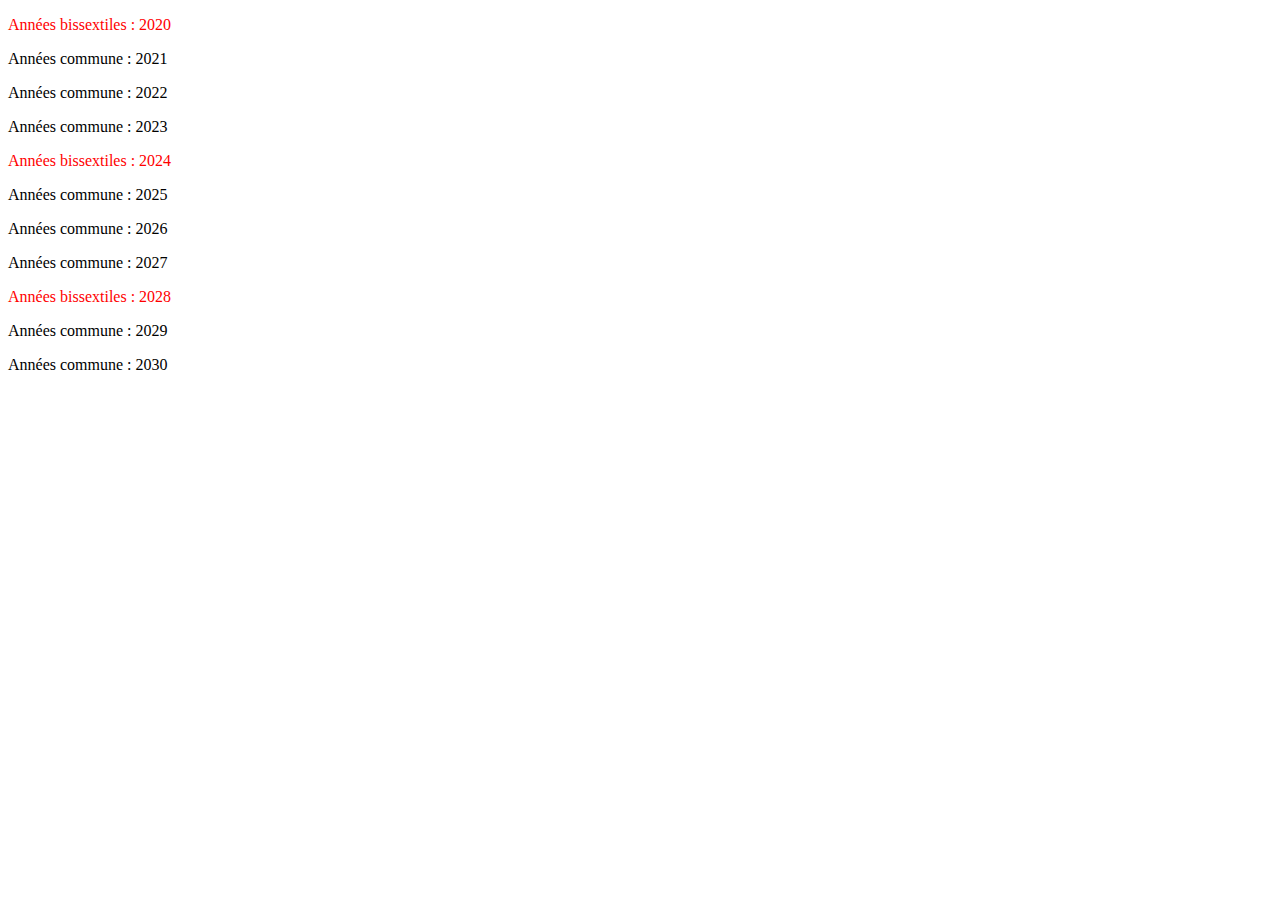
<file: JsExo1/index.html>
<!DOCTYPE html>
<html lang="fr">
<head>
    <meta charset="utf-8">

    <meta name="viewport" content="width=device-width, initial-scale=1.0">

    <link rel="stylesheet" href="https://stackpath.bootstrapcdn.com/bootstrap/4.1.3/css/bootstrap.min.css" integrity="sha384-MCw98/SFnGE8fJT3GXwEOngsV7Zt27NXFoaoApmYm81iuXoPkFOJwJ8ERdknLPMO" crossorigin="anonymous">

    <link rel="stylesheet" href="assets/css/style.css">

    <title>Js - Part 6 - Exo 1</title>
</head>
<body>
    <div class="container-fluid h-100">
        <div class="row h-100 justify-content-center">
            <div class="col-3 b_green d-flex align-items-center justify-content-center text-center">
                <div id="dateContainer" class="formContainer d-flex flex-column align-items-center justify-content-center m-2">
                                     
                </div>
            </div>
        </div>
    </div>

    <script src="https://code.jquery.com/jquery-3.3.1.slim.min.js" integrity="sha384-q8i/X+965DzO0rT7abK41JStQIAqVgRVzpbzo5smXKp4YfRvH+8abtTE1Pi6jizo" crossorigin="anonymous"></script>
    <script src="https://cdnjs.cloudflare.com/ajax/libs/popper.js/1.14.3/umd/popper.min.js" integrity="sha384-ZMP7rVo3mIykV+2+9J3UJ46jBk0WLaUAdn689aCwoqbBJiSnjAK/l8WvCWPIPm49" crossorigin="anonymous"></script>
    <script src="https://stackpath.bootstrapcdn.com/bootstrap/4.1.3/js/bootstrap.min.js" integrity="sha384-ChfqqxuZUCnJSK3+MXmPNIyE6ZbWh2IMqE241rYiqJxyMiZ6OW/JmZQ5stwEULTy" crossorigin="anonymous"></script>
    <script src="assets/js/script.js"></script>
</body>
</html>
</file>
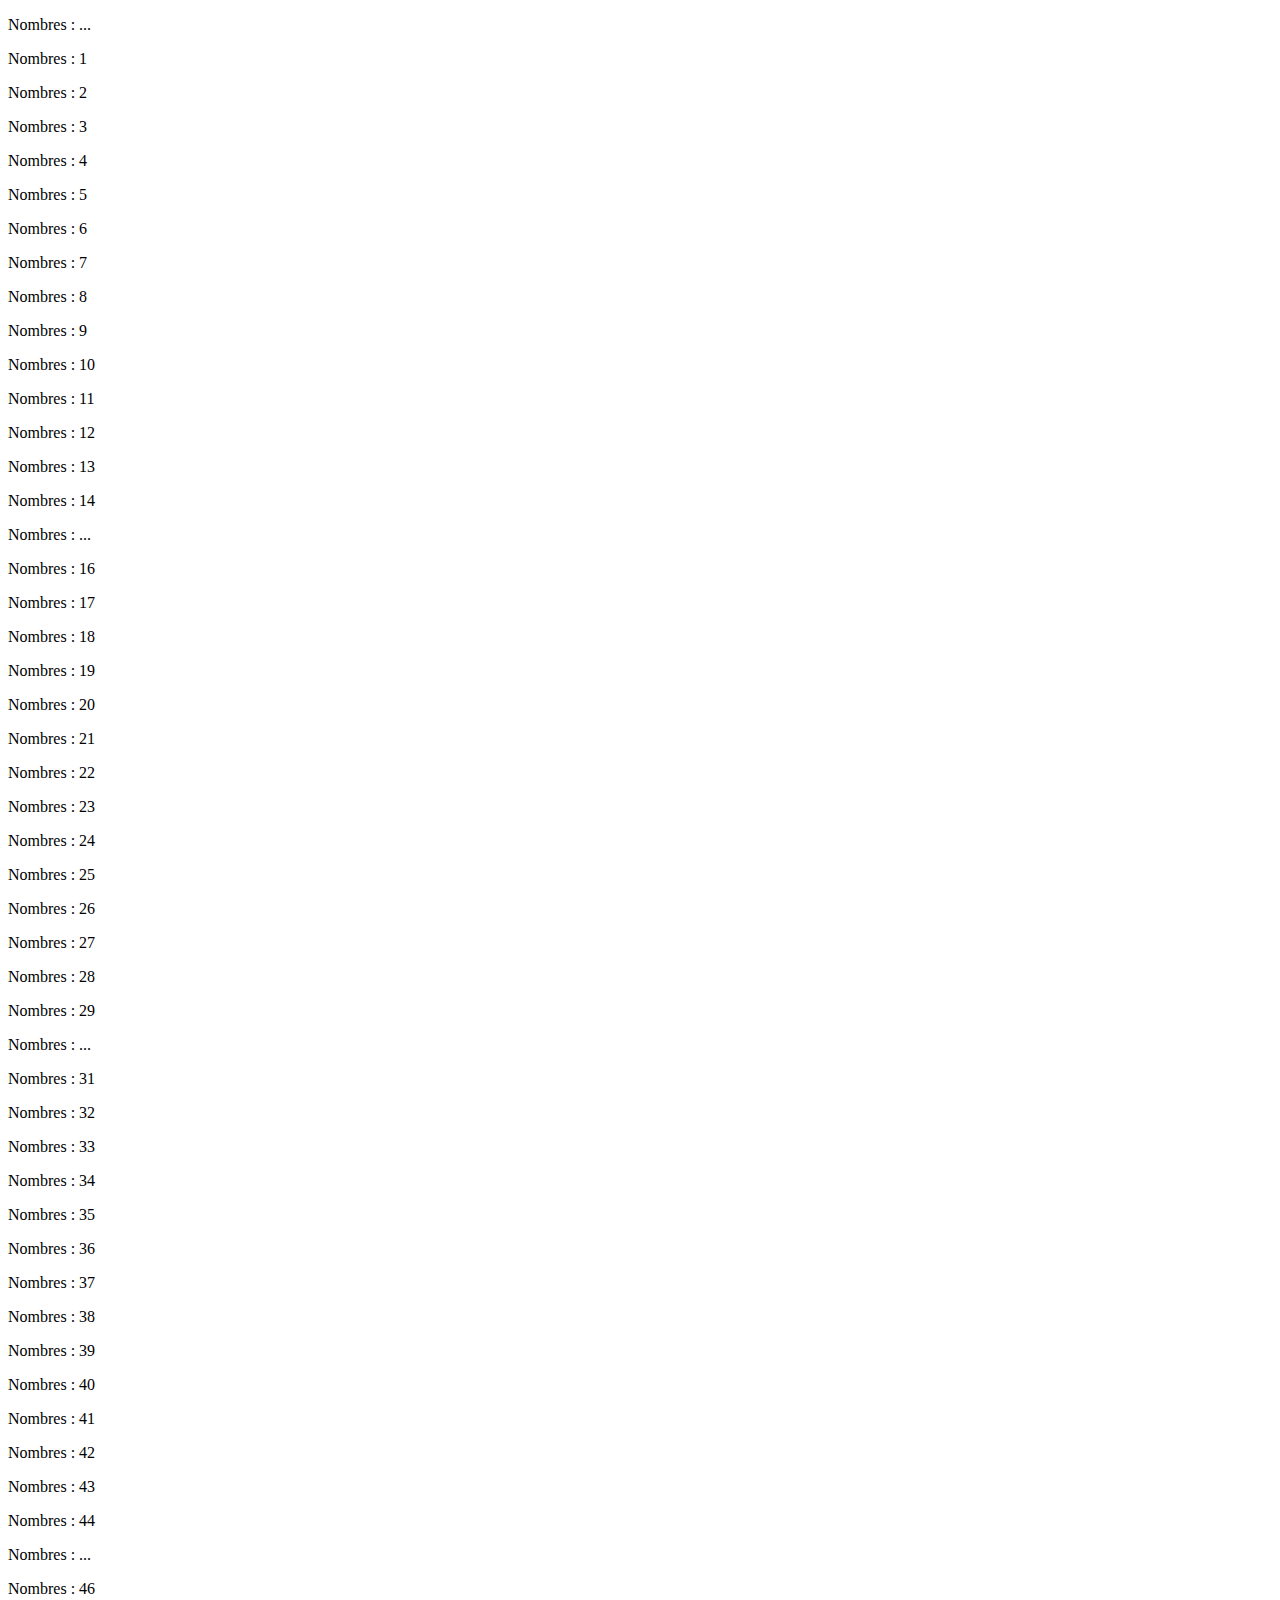
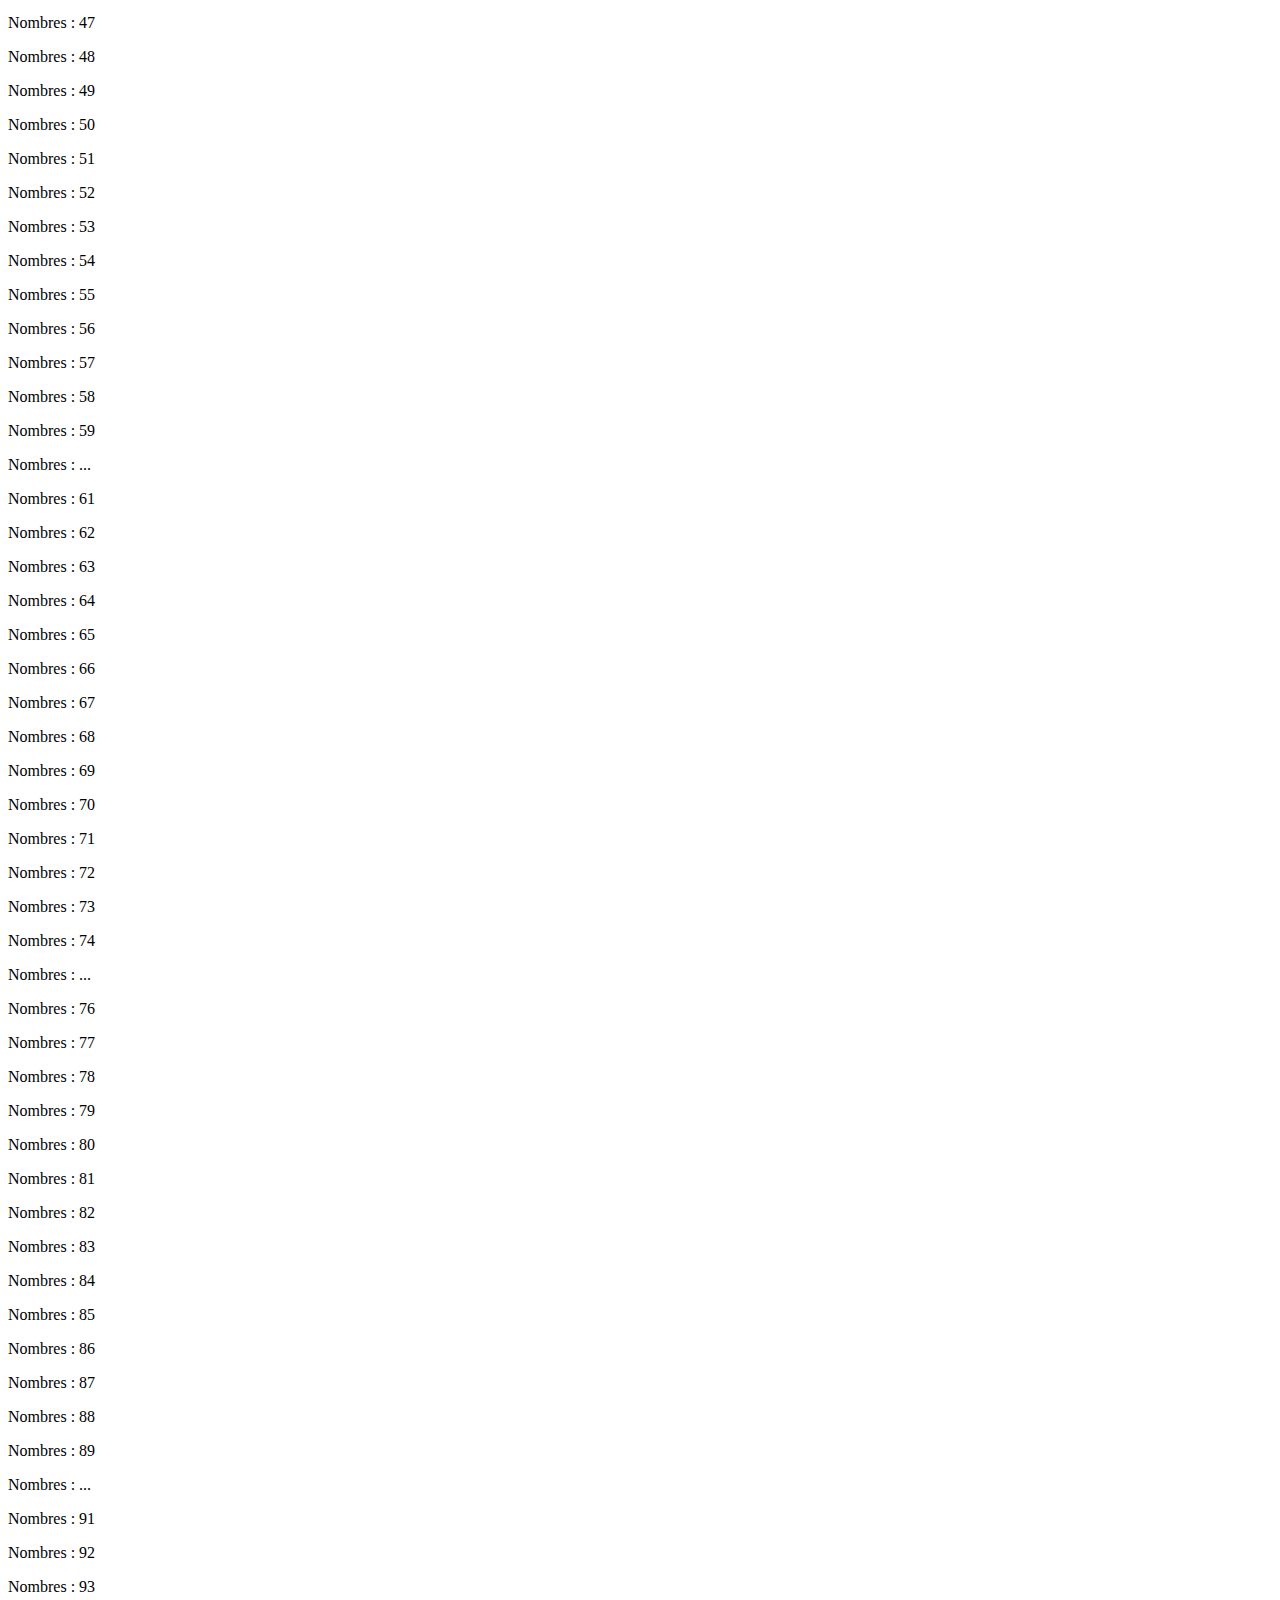
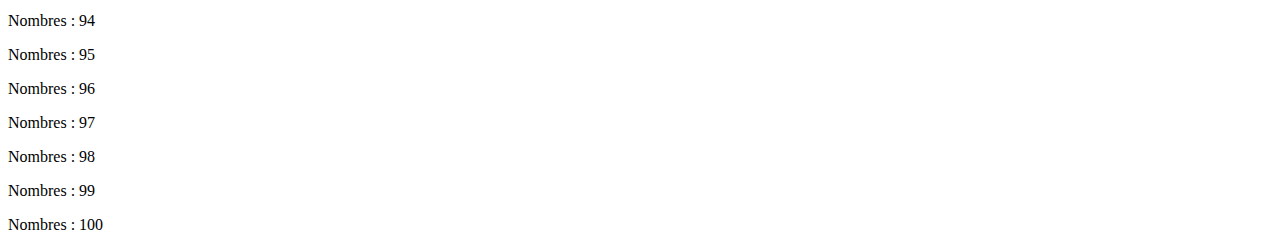
<file: JsExo2/index.html>
<!DOCTYPE html>
<html lang="fr">
<head>
    <meta charset="utf-8">

    <meta name="viewport" content="width=device-width, initial-scale=1.0">

    <link rel="stylesheet" href="https://stackpath.bootstrapcdn.com/bootstrap/4.1.3/css/bootstrap.min.css" integrity="sha384-MCw98/SFnGE8fJT3GXwEOngsV7Zt27NXFoaoApmYm81iuXoPkFOJwJ8ERdknLPMO" crossorigin="anonymous">

    <link rel="stylesheet" href="assets/css/style.css">

    <title>Js - Part 6 - Exo 2</title>
</head>
<body>
    <div class="container-fluid h-100">
        <div class="row h-100 justify-content-center">
            <div class="col-3 b_green d-flex align-items-center justify-content-center text-center">
                <div id="numContainer" class="formContainer d-flex flex-column align-items-center justify-content-center m-2">
                                     
                </div>
            </div>
        </div>
    </div>

    <script src="https://code.jquery.com/jquery-3.3.1.slim.min.js" integrity="sha384-q8i/X+965DzO0rT7abK41JStQIAqVgRVzpbzo5smXKp4YfRvH+8abtTE1Pi6jizo" crossorigin="anonymous"></script>
    <script src="https://cdnjs.cloudflare.com/ajax/libs/popper.js/1.14.3/umd/popper.min.js" integrity="sha384-ZMP7rVo3mIykV+2+9J3UJ46jBk0WLaUAdn689aCwoqbBJiSnjAK/l8WvCWPIPm49" crossorigin="anonymous"></script>
    <script src="https://stackpath.bootstrapcdn.com/bootstrap/4.1.3/js/bootstrap.min.js" integrity="sha384-ChfqqxuZUCnJSK3+MXmPNIyE6ZbWh2IMqE241rYiqJxyMiZ6OW/JmZQ5stwEULTy" crossorigin="anonymous"></script>
    <script src="assets/js/script.js"></script>
</body>
</html>
</file>
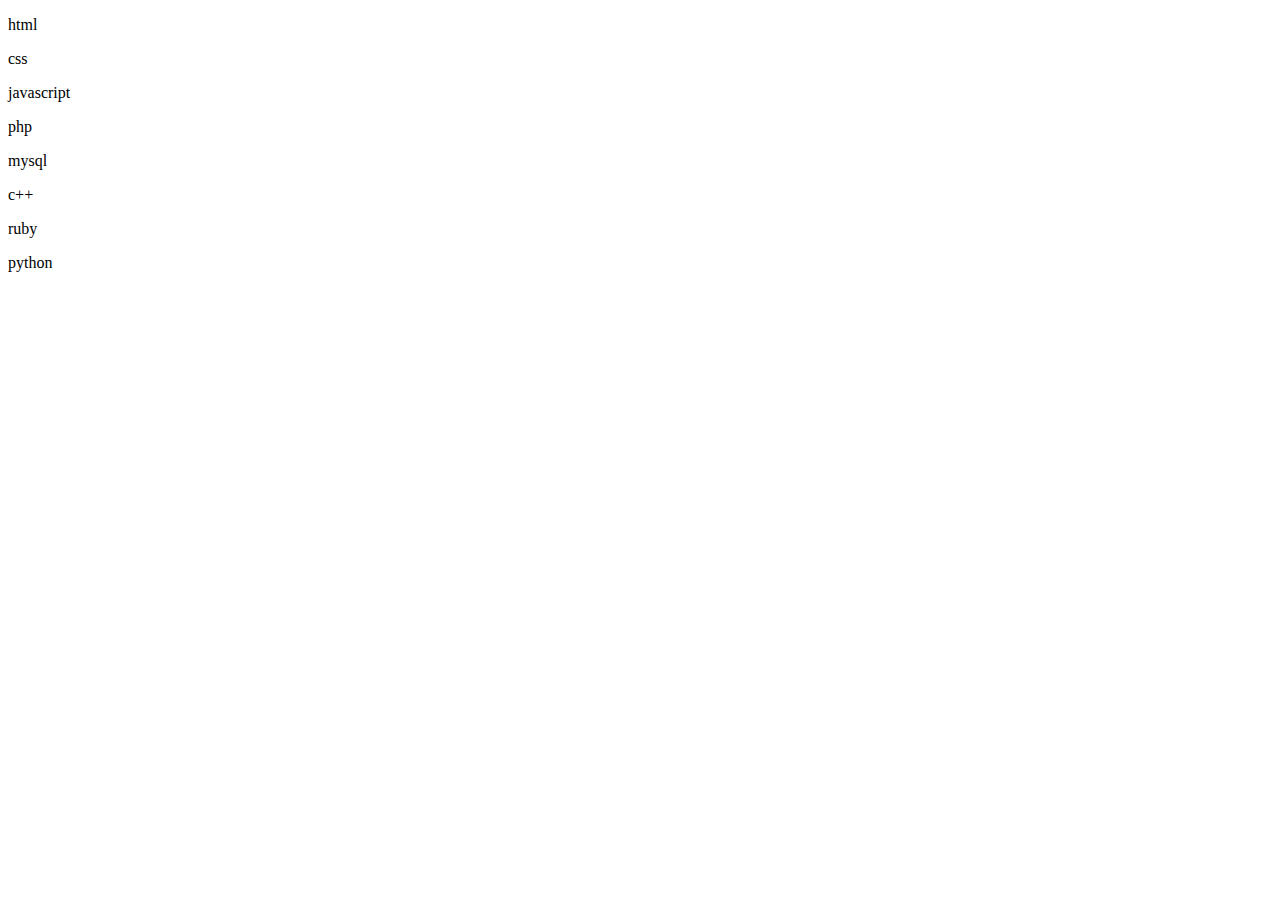
<file: JsExo3/index.html>
<!DOCTYPE html>
<html lang="fr" dir="ltr">
<head>
  <meta charset="utf-8" />

  <title>Js - Part 6 - Exo 3</title>
</head>
<body>
  <script src="assets/js/script.js" charset="utf-8"></script>
</body>
</html>
</file>
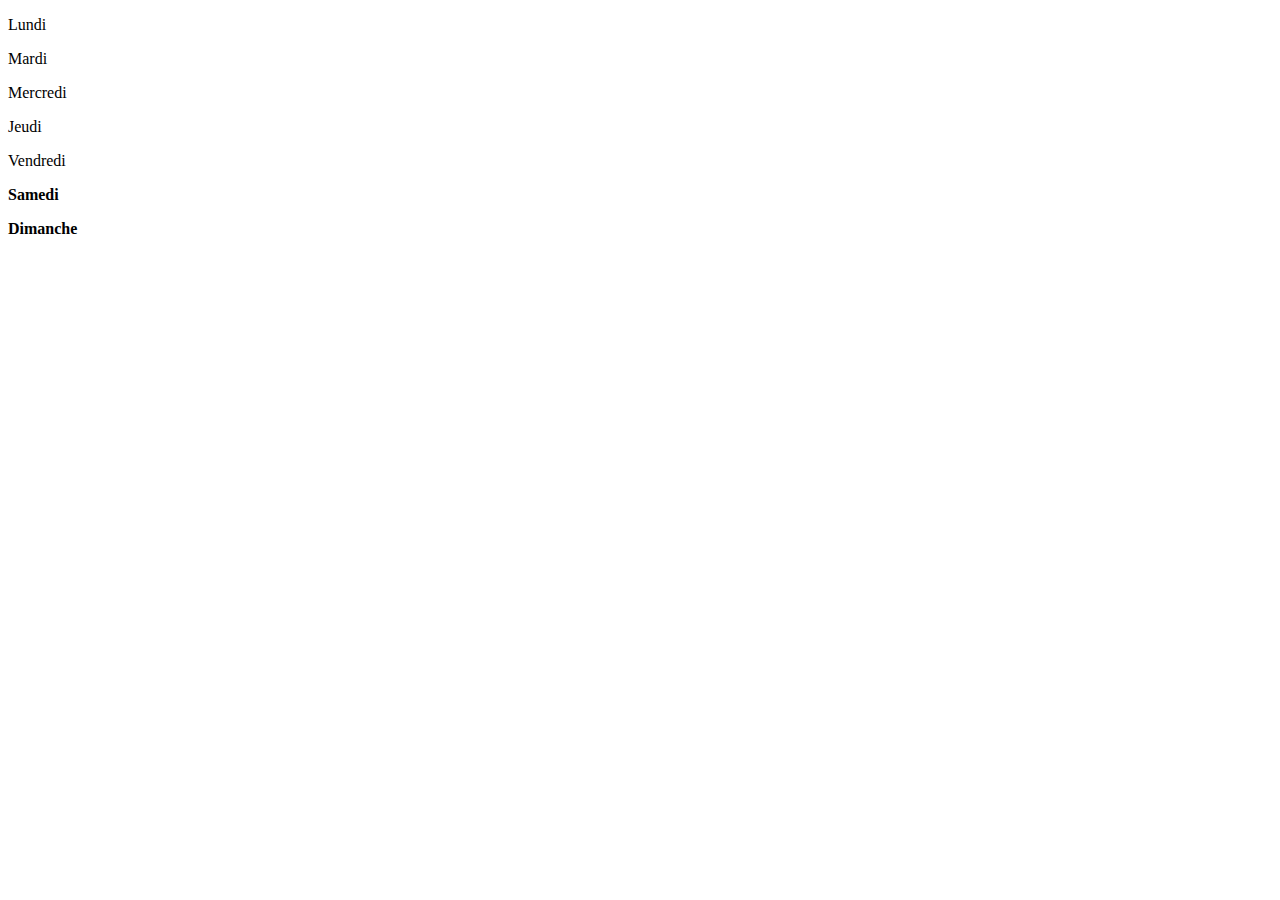
<file: JsExo4/index.html>
<!DOCTYPE html>
<html lang="fr" dir="ltr">
<head>
  <meta charset="utf-8" />
  
  <title>Js - Part 6 - Exo 4</title>
</head>
<body>
  <script src="assets/js/script.js" charset="utf-8"></script>
</body>
</html>
</file>
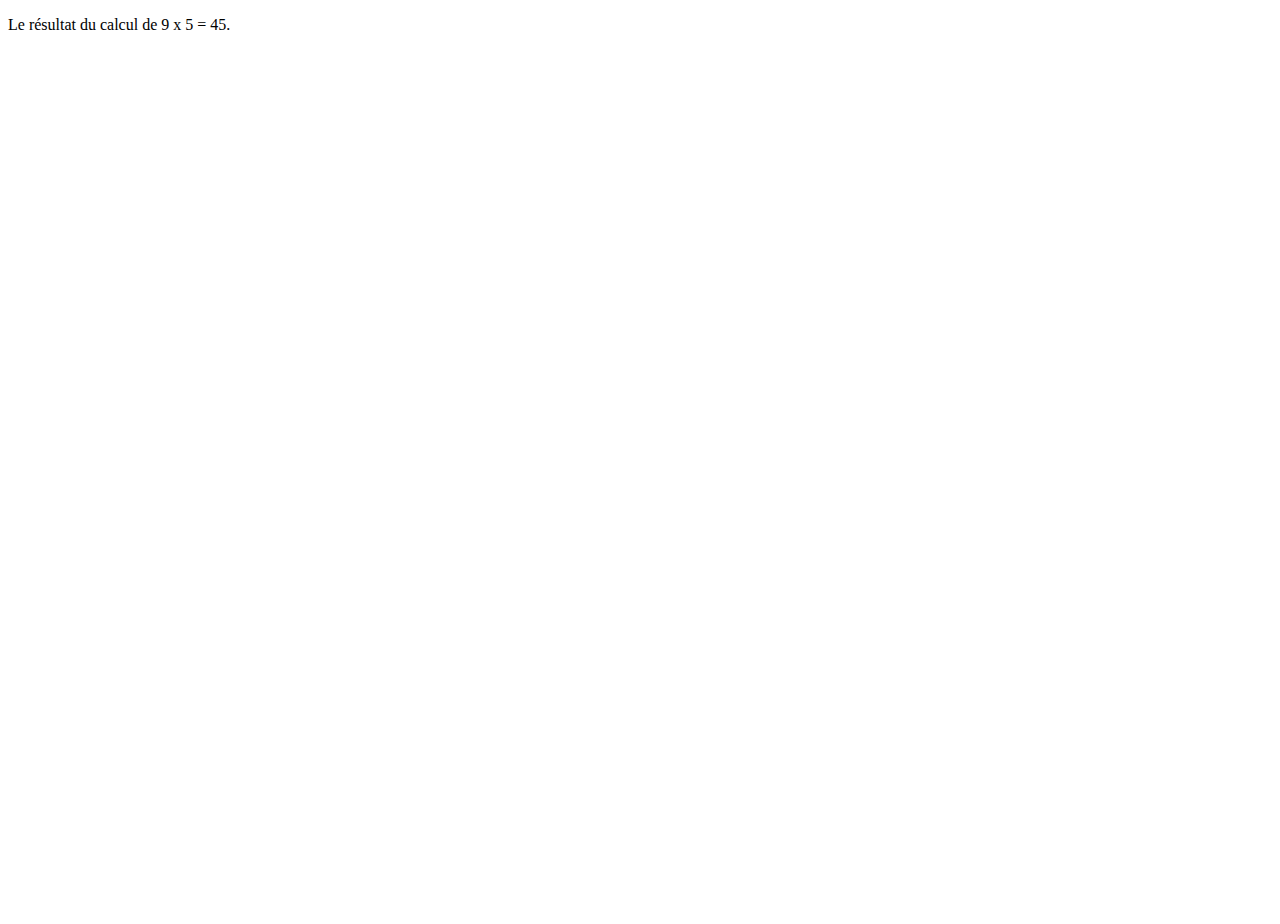
<file: JsExo5/index.html>
<!DOCTYPE html>
<html lang="fr">
<head>
    <meta charset="utf-8">

    <meta name="viewport" content="width=device-width, initial-scale=1.0">

    <link rel="stylesheet" href="https://stackpath.bootstrapcdn.com/bootstrap/4.1.3/css/bootstrap.min.css" integrity="sha384-MCw98/SFnGE8fJT3GXwEOngsV7Zt27NXFoaoApmYm81iuXoPkFOJwJ8ERdknLPMO" crossorigin="anonymous">

    <link rel="stylesheet" href="assets/css/style.css">

    <title>Js - Part 6 - Exo 5</title>
</head>
<body>

    <script src="https://code.jquery.com/jquery-3.3.1.slim.min.js" integrity="sha384-q8i/X+965DzO0rT7abK41JStQIAqVgRVzpbzo5smXKp4YfRvH+8abtTE1Pi6jizo" crossorigin="anonymous"></script>
    <script src="https://cdnjs.cloudflare.com/ajax/libs/popper.js/1.14.3/umd/popper.min.js" integrity="sha384-ZMP7rVo3mIykV+2+9J3UJ46jBk0WLaUAdn689aCwoqbBJiSnjAK/l8WvCWPIPm49" crossorigin="anonymous"></script>
    <script src="https://stackpath.bootstrapcdn.com/bootstrap/4.1.3/js/bootstrap.min.js" integrity="sha384-ChfqqxuZUCnJSK3+MXmPNIyE6ZbWh2IMqE241rYiqJxyMiZ6OW/JmZQ5stwEULTy" crossorigin="anonymous"></script>
    <script src="assets/js/script.js"></script>
</body>
</html>
</file>
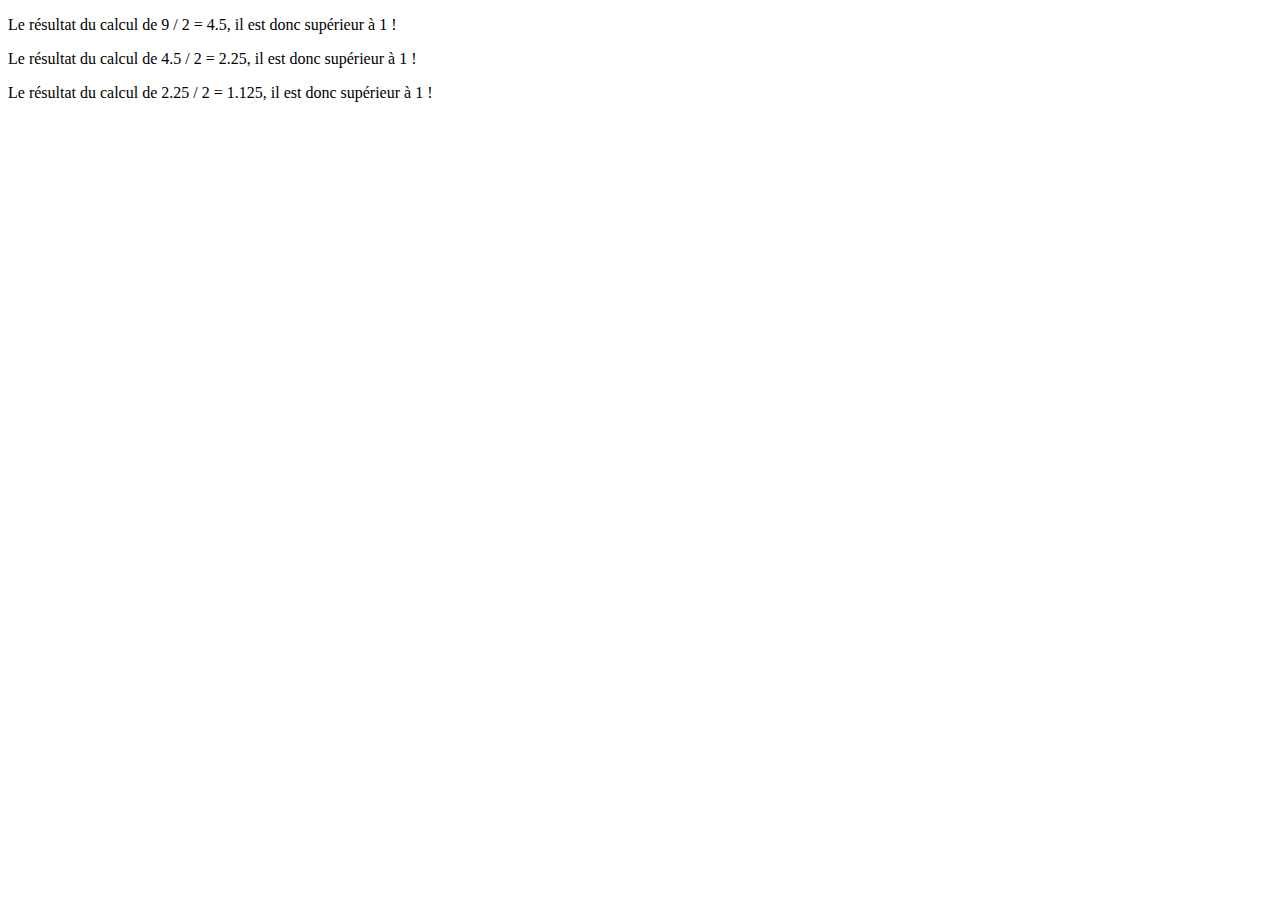
<file: JsExo6/index.html>
<!DOCTYPE html>
<html lang="fr">
<head>
    <meta charset="utf-8">

    <meta name="viewport" content="width=device-width, initial-scale=1.0">

    <link rel="stylesheet" href="https://stackpath.bootstrapcdn.com/bootstrap/4.1.3/css/bootstrap.min.css" integrity="sha384-MCw98/SFnGE8fJT3GXwEOngsV7Zt27NXFoaoApmYm81iuXoPkFOJwJ8ERdknLPMO" crossorigin="anonymous">

    <link rel="stylesheet" href="assets/css/style.css">

    <title>Js - Part 6 - Exo 6</title>
</head>
<body>

    <script src="https://code.jquery.com/jquery-3.3.1.slim.min.js" integrity="sha384-q8i/X+965DzO0rT7abK41JStQIAqVgRVzpbzo5smXKp4YfRvH+8abtTE1Pi6jizo" crossorigin="anonymous"></script>
    <script src="https://cdnjs.cloudflare.com/ajax/libs/popper.js/1.14.3/umd/popper.min.js" integrity="sha384-ZMP7rVo3mIykV+2+9J3UJ46jBk0WLaUAdn689aCwoqbBJiSnjAK/l8WvCWPIPm49" crossorigin="anonymous"></script>
    <script src="https://stackpath.bootstrapcdn.com/bootstrap/4.1.3/js/bootstrap.min.js" integrity="sha384-ChfqqxuZUCnJSK3+MXmPNIyE6ZbWh2IMqE241rYiqJxyMiZ6OW/JmZQ5stwEULTy" crossorigin="anonymous"></script>
    <script src="assets/js/script.js"></script>
</body>
</html>
</file>
<file: JsExo1/assets/css/style.css>
body {
    height: 100vh;
    font-size: 1rem;
}
.formContainer {
    height: 50%;
    width: 70%;
}
</file>
<file: JsExo2/assets/css/style.css>
body {
    height: 100vh;
    font-size: 1rem;
}
.formContainer {
    height: 50%;
    width: 70%;
}
</file>
<file: JsExo5/assets/css/style.css>
body {
    height: 100vh;
    font-size: 1rem;
}
.formContainer {
    height: 50%;
    width: 70%;
}
</file>
<file: JsExo6/assets/css/style.css>
body {
    height: 100vh;
    font-size: 1rem;
}
.formContainer {
    height: 50%;
    width: 70%;
}
</file>
